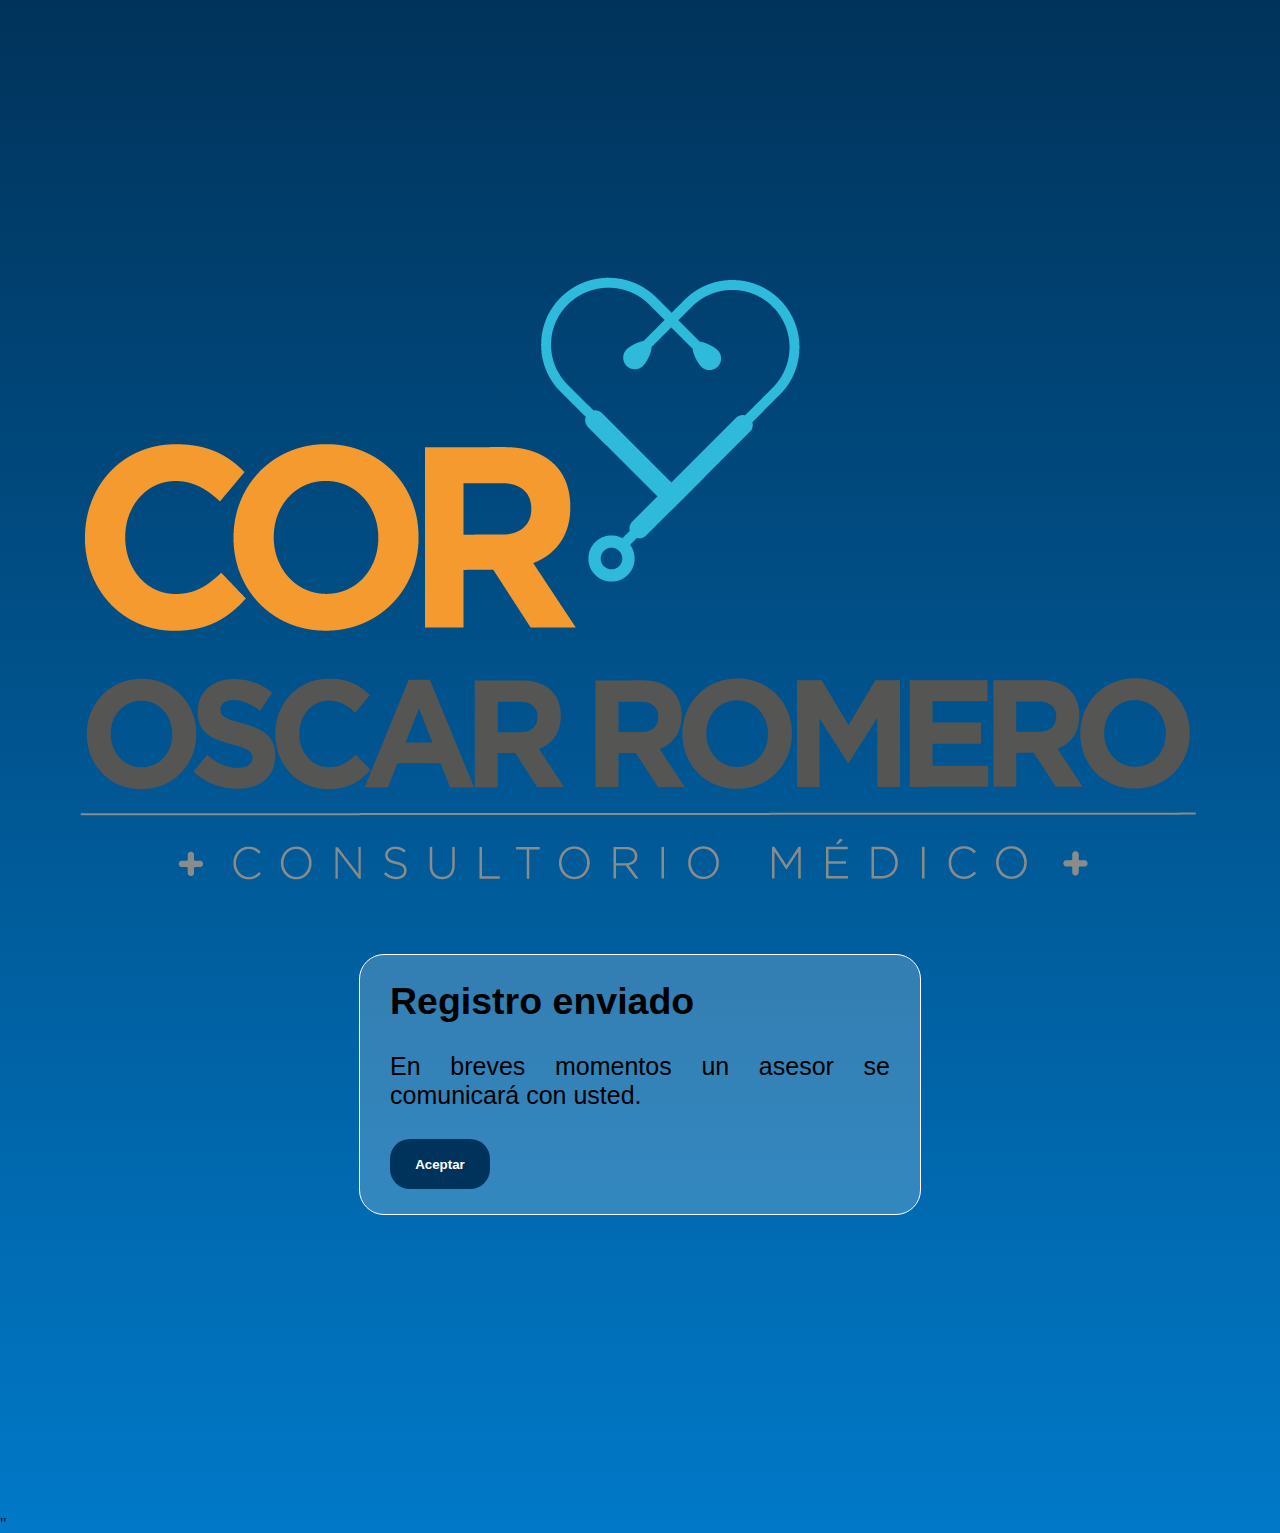
<file: formResponse.html>
<!DOCTYPE html>
<html lang="en">

<head>
    <meta charset="UTF-8">
    <meta http-equiv="X-UA-Compatible" content="IE=edge">
    <meta name="viewport" content="width=device-width, initial-scale=1.0">
    <title>Document</title>
    <style>
             *{
         margin: 0;
     }
     body{
        background: linear-gradient( #00335b, #0079C8);
     }
     
     body div{
        padding: 25px 30px;
        margin: 30px auto;
        margin-bottom: 300px;
        width: 500px;
        border: 0.5px solid #fff;
        height: fit-content;
        background-color: rgba(255, 255, 255, .2);
        font-family: -apple-system, BlinkMacSystemFont, 'Segoe UI', Roboto, Oxygen, Ubuntu, Cantarell, 'Open Sans', 'Helvetica Neue', sans-serif;
        text-align: justify;
        font-size: 25px;
        border-radius: 25px;
    }
    body div button{
        height: 50px;
        width: 100px;
        background-color: #00335b;
        color: #fff;
        font-weight: bold;
        border: none;
        cursor: pointer;
        border-radius: 20px;
    }

    body div button:hover{
        background-color: #0079C8 ;
    }
   .container{      
        margin: 10px auto;
        margin-top: 230px;
        text-align: center;

    }

    @media screen and (max-width: 1060px){
        body div{
            width: 200px;
            font-size: 20px;
        } 
        .container{
            margin-top: 100px;
        }

    }

    </style>
</head>

<body>
    <nav class="container">
        <img src="img/logo.png" alt="">
    </nav>

    <div>
        <h2>Registro enviado</h2>
        <br>
        <p>En breves momentos un asesor se comunicará con usted.</p>
        <br>
       <a href="index.html"><button>Aceptar</button></a> 
    </div>"
</body>

</html>
</file>
